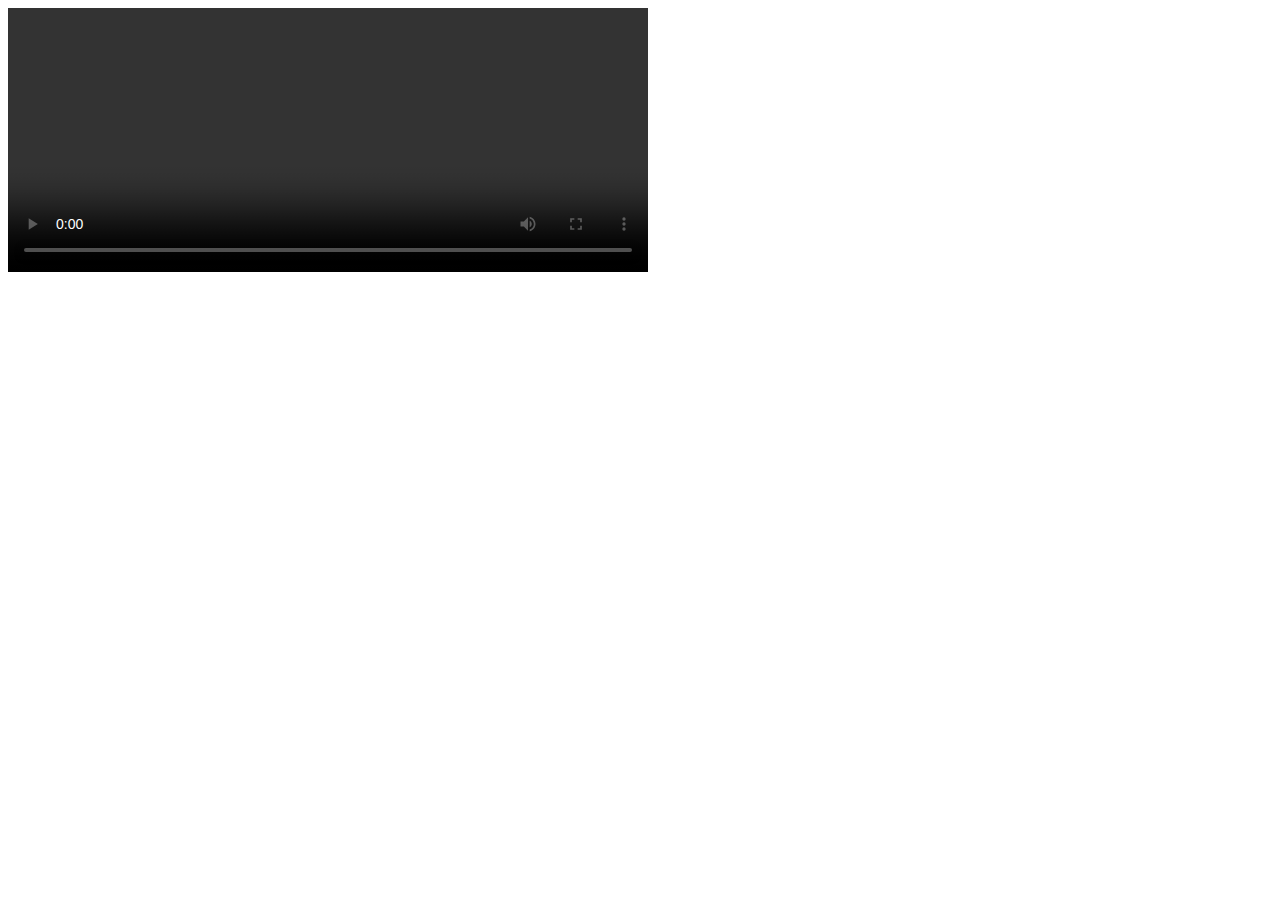
<file: static/index.html>
<!DOCTYPE html>
<html>
<head>
	<link href="//vjs.zencdn.net/4.5/video-js.css" rel="stylesheet">
	<script src="//vjs.zencdn.net/4.5/video.js"></script>
	<script src="http://code.jquery.com/jquery-1.9.1.min.js"></script>
</head>
<body>
	<video id="video" class="video-js vjs-default-skin" controls preload="auto" width="640" height="264">
	</video>
	<script>
		var video= videojs('video');
		video.src("media/testavi.avi.ogv");
		
		// hack duration
		video.duration= function() { return video.theDuration; };
		video.start= 0;
		video.oldCurrentTime= video.currentTime;
		video.currentTime= function(time) 
		{ 
			if( time == undefined )
			{
				return video.oldCurrentTime() + video.start;
			}
			console.log(time)
			video.start= time;
			video.oldCurrentTime(0);
			video.src("media/testavi.avi.ogv?start=" + time);
			video.play();
			return this;
		};
	
		$.getJSON( "media/testavi.avi.js", function( data ) 
		{
			video.theDuration= data.duration;
		});
	</script>
</body>
</file>
